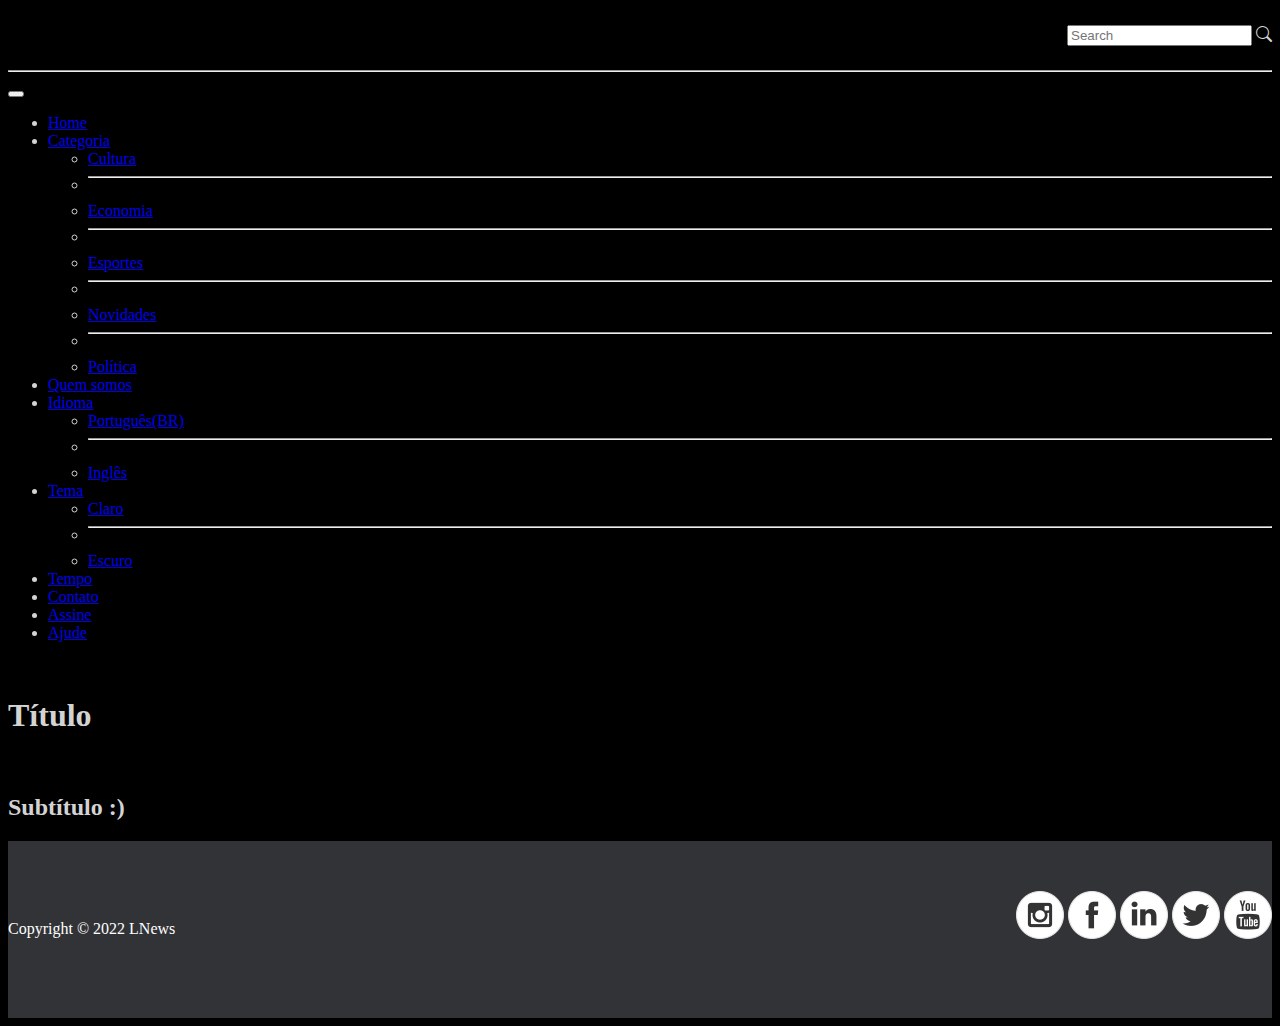
<file: index.html>
<!DOCTYPE html>
<html lang="pt-br">
  <head>
    <meta charset="UTF-8" />
    <meta http-equiv="X-UA-Compatible" content="IE=edge" />
    <meta name="viewport" content="width=device-width, initial-scale=1.0" />
    <title>Jornal - Home</title>
    <meta
      name="description"
      content="Descrição do site máximo de 150 caracteres"
    />
    <!-- CSS only -->
    <link href="https://cdn.jsdelivr.net/npm/bootstrap@5.2.0/dist/css/bootstrap.min.css" rel="stylesheet" integrity="sha384-gH2yIJqKdNHPEq0n4Mqa/HGKIhSkIHeL5AyhkYV8i59U5AR6csBvApHHNl/vI1Bx" crossorigin="anonymous">
    <link rel="stylesheet" href="https://cdn.jsdelivr.net/npm/bootstrap-icons@1.8.3/font/bootstrap-icons.css">    
    <!-- CSS personalizado -->
    <link rel="stylesheet" href="style.css" />
    <!-- Favicon -->
    <link rel="icon" href="img/logo.png" />


  </head>
  <body>



    <!-- MENU -->
    <nav class="navbar navbar-expand-lg bg-light">


        <div class="container-fluid nav-container">

          <div class="nav-header">
            <a class="navbar-brand" href="#">
              <img class="logo" src="img/logo.png" alt="" width="180px" height="50px">
            </a>
            <form class="d-flex" role="search">
              <input class="form-control me-2" type="search" placeholder="Search" aria-label="Search">
              <i class="btn btn-light bi bi-search" type="submit"></i>

            </form>
          </div>

          <div class="nav-line">
            <hr class="line">
          </div>


          <button class="navbar-toggler" type="button" data-bs-toggle="collapse" data-bs-target="#navbarSupportedContent" aria-controls="navbarSupportedContent" aria-expanded="false" aria-label="Toggle navigation">
            <span class="navbar-toggler-icon"></span>
          </button>

          <div class="collapse navbar-collapse" id="navbarSupportedContent">
            <ul class="navbar-nav me-auto mb-2 mb-lg-0">

              <li class="nav-item">
                <a class="nav-link active" aria-current="page" href="#">Home</a>
              </li>

              <li class="nav-item dropdown">

                <a class="nav-link dropdown-toggle active" href="#" role="button" data-bs-toggle="dropdown" aria-expanded="false">
                  Categoria
                </a>

                <ul class="dropdown-menu">
                  <li><a class="dropdown-item" href="Cultura.html">Cultura</a></li>
                  <li><hr class="dropdown-divider"></li>
                  <li><a class="dropdown-item" href="#">Economia</a></li>
                  <li><hr class="dropdown-divider"></li>
                  <li><a class="dropdown-item" href="#">Esportes</a></li>
                  <li><hr class="dropdown-divider"></li>
                  <li><a class="dropdown-item" href="#">Novidades</a></li>
                  <li><hr class="dropdown-divider"></li>
                  <li><a class="dropdown-item" href="#">Política</a></li>

                </ul>
              </li>


              <li class="nav-item">
                <a class="nav-link active" aria-current="page" href="#">Quem somos</a>
              </li>


              <li class="nav-item dropdown">

                <a class="nav-link dropdown-toggle active" href="#" role="button" data-bs-toggle="dropdown" aria-expanded="false">
                  Idioma
                </a>

                <ul class="dropdown-menu">
                  <li><a class="dropdown-item" href="#">Português(BR)</a></li>
                  <li><hr class="dropdown-divider"></li>
                  <li><a class="dropdown-item" href="#">Inglês</a></li>

                </ul>

              </li>


              <li class="nav-item dropdown">

                <a class="nav-link dropdown-toggle active" href="#" role="button" data-bs-toggle="dropdown" aria-expanded="false">
                  Tema
                </a>

                <ul class="dropdown-menu">
                  <li><a class="dropdown-item" href="indexe.html">Claro</a></li>
                  <li><hr class="dropdown-divider"></li>
                  <li><a class="dropdown-item" href="index.html">Escuro</a></li>
                </ul>

              </li>


              <li class="nav-item">
                <a class="nav-link active" aria-current="page" href="#">Tempo</a>
              </li>

              <li class="nav-item">
                <a class="nav-link active" aria-current="page" href="#">Contato</a>
              </li>

              <li class="nav-item">
                <a class="nav-link active" aria-current="page" href="#">Assine</a>
              </li>

              <li class="nav-item">
                <a class="nav-link active" aria-current="page" href="#">Ajude</a>
              </li>


            </ul>
          </div>
        </div>
      </nav>


<!-- MAIN - PARTE PRINCIPAL...MEIO DO SITE -->


    <main class="container">
      <br>
        <h1>Título</h1>
        <br>
        <h2>Subtítulo :)</h2>
    </main>




    <!-- FOOTER - RODAPÉ -->

    <footer class="container-fluid ">
      <div class="container flexFooter">

          <div>
        <p>Copyright &#169  2022 LNews</p>
          </div>



      <div id="social">

        <a href="#"><img src="img/instagram.png" alt="instagram"></a>

        <a href="#"><img src="img/facebook.png" alt="facebook"></a>

        <a href="#"><img src="img/linkedin.png" alt="linkedin"></a>

        <a href="#"><img src="img/twitter.png" alt="twitter"></a>

        <a href="#"><img src="img/youtube.png" alt="youtube"></a>

      </div>

      


    </footer>



    <!-- JavaScript Bundle with Popper -->
    <script
      src="https://cdn.jsdelivr.net/npm/bootstrap@5.2.1/dist/js/bootstrap.bundle.min.js"
      integrity="sha384-u1OknCvxWvY5kfmNBILK2hRnQC3Pr17a+RTT6rIHI7NnikvbZlHgTPOOmMi466C8"
      crossorigin="anonymous"
    ></script>
  </body>
</html>
</file>
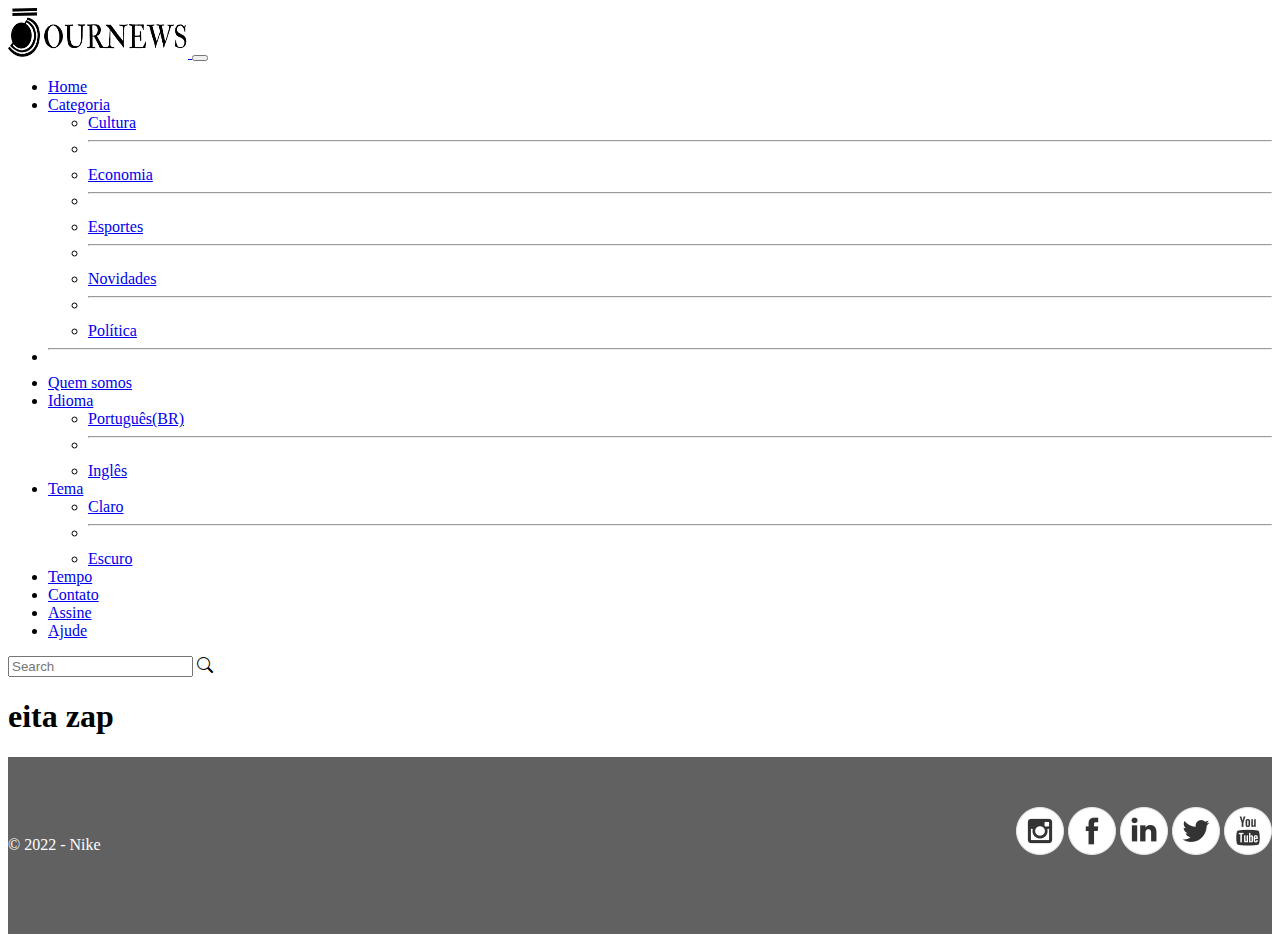
<file: indexe.html>
<!DOCTYPE html>
<html lang="pt-br">
  <head>
    <meta charset="UTF-8" />
    <meta http-equiv="X-UA-Compatible" content="IE=edge" />
    <meta name="viewport" content="width=device-width, initial-scale=1.0" />
    <title>Jornal - Home</title>
    <meta
      name="description"
      content="Descrição do site máximo de 150 caracteres"
    />
    <!-- CSS only -->
    <link href="https://cdn.jsdelivr.net/npm/bootstrap@5.2.0/dist/css/bootstrap.min.css" rel="stylesheet" integrity="sha384-gH2yIJqKdNHPEq0n4Mqa/HGKIhSkIHeL5AyhkYV8i59U5AR6csBvApHHNl/vI1Bx" crossorigin="anonymous">
    <link rel="stylesheet" href="https://cdn.jsdelivr.net/npm/bootstrap-icons@1.8.3/font/bootstrap-icons.css">    
    <!-- CSS personalizado -->
    <link rel="stylesheet" href="style2.css" />
    <!-- Favicon -->
    <link rel="icon" href="img/logo.png" />
  </head>
  <body>
    


    <header>


    <nav class="navbar navbar-expand-lg bg-">

        <div class="container-fluid">

          <a class="navbar-brand" href="#">
            <img class="logo" src="img/logo.png" alt="" width="180px" height="50px">
          </a>

          <button class="navbar-toggler" type="button" data-bs-toggle="collapse" data-bs-target="#navbarSupportedContent" aria-controls="navbarSupportedContent" aria-expanded="false" aria-label="Toggle navigation">
            <span class="navbar-toggler-icon"></span>
          </button>


          <div class="collapse navbar-collapse" id="navbarSupportedContent">
            <ul class="navbar-nav me-auto mb-2 mb-lg-0">

              <li class="nav-item">
                <a class="nav-link active" aria-current="page" href="#">Home</a>
              </li>

              <li class="nav-item dropdown">

                <a class="nav-link dropdown-toggle active" href="#" role="button" data-bs-toggle="dropdown" aria-expanded="false">
                  Categoria
                </a>

                <ul class="dropdown-menu">
                  <li><a class="dropdown-item" href="#">Cultura</a></li>
                  <li><hr class="dropdown-divider"></li>
                  <li><a class="dropdown-item" href="#">Economia</a></li>
                  <li><hr class="dropdown-divider"></li>
                  <li><a class="dropdown-item" href="#">Esportes</a></li>
                  <li><hr class="dropdown-divider"></li>
                  <li><a class="dropdown-item" href="#">Novidades</a></li>
                  <li><hr class="dropdown-divider"></li>
                  <li><a class="dropdown-item" href="#">Política</a></li>

                </ul>
                <li><hr class="dropdown-divider"></li>
                
              </li>


              <li class="nav-item">
                <a class="nav-link active" aria-current="page" href="#">Quem somos</a>
              </li>


              <li class="nav-item dropdown">

                <a class="nav-link dropdown-toggle active" href="#" role="button" data-bs-toggle="dropdown" aria-expanded="false">
                  Idioma
                </a>

                <ul class="dropdown-menu">
                  <li><a class="dropdown-item" href="#">Português(BR)</a></li>
                  <li><hr class="dropdown-divider"></li>
                  <li><a class="dropdown-item" href="#">Inglês</a></li>

                </ul>

              </li>


              <li class="nav-item dropdown">

                <a class="nav-link dropdown-toggle active" href="#" role="button" data-bs-toggle="dropdown" aria-expanded="false">
                  Tema
                </a>

                <ul class="dropdown-menu">
                  <li><a class="dropdown-item" href="indexe.html">Claro</a></li>
                  <li><hr class="dropdown-divider"></li>
                  <li><a class="dropdown-item" href="index.html">Escuro</a></li>
                </ul>

              </li>


              <li class="nav-item">
                <a class="nav-link active" aria-current="page" href="#">Tempo</a>
              </li>

              <li class="nav-item">
                <a class="nav-link active" aria-current="page" href="#">Contato</a>
              </li>

              <li class="nav-item">
                <a class="nav-link active" aria-current="page" href="#">Assine</a>
              </li>

              <li class="nav-item">
                <a class="nav-link active" aria-current="page" href="#">Ajude</a>
              </li>


            </ul>
            <form class="d-flex" role="search">
              <input class="form-control me-2" type="search" placeholder="Search" aria-label="Search">
              <i class="btn btn-light bi bi-search" type="submit"></i>

            </form>
          </div>
        </div>
      </nav>
    </header>

    <main class="container">
        <h1>eita zap</h1>
    </main>



    <footer class="container-fluid ">
      <div class="container flexFooter">

          <div>
        <p>&#169 2022 - Nike</p>

          </div>


      <div id="social">

        <a href="#"><img src="img/instagram.png" alt="instagram"></a>

        <a href="#"><img src="img/facebook.png" alt="facebook"></a>

        <a href="#"><img src="img/linkedin.png" alt="linkedin"></a>

        <a href="#"><img src="img/twitter.png" alt="twitter"></a>

        <a href="#"><img src="img/youtube.png" alt="youtube"></a>

      </div>

      </div>

      


    </footer>



    <!-- JavaScript Bundle with Popper -->
    <script
      src="https://cdn.jsdelivr.net/npm/bootstrap@5.2.1/dist/js/bootstrap.bundle.min.js"
      integrity="sha384-u1OknCvxWvY5kfmNBILK2hRnQC3Pr17a+RTT6rIHI7NnikvbZlHgTPOOmMi466C8"
      crossorigin="anonymous"
    ></script>
  </body>
</html>
</file>
<file: style.css>
/**entende-se q é uma documentação de código
 *

/**
*Folha de estilo personalizada do site...
*@author Seu Nome
 */

 /* layout */
 .flexFooter{
    display: flex;
    flex-direction: column-reverse;

}

/* Smartphone Portrait */
body {
    background-color: #000000;
    color: #d3d3d3;
} 

/* rodape */
footer{
    background-color: rgb(50, 51, 55);
    color: white;
    padding: 50px 0px;
    text-align: center;
}

#social{
    margin: 0;
}


/* Smartphone Landscape */
@media (min-width: 576px){
    /*@media: só aplica o css se a condição for verdadeira*/
    body {
        background-color: #000000;
        color: #d3d3d3;
    }
    
}

#social{
    margin-bottom: 25px;
}

.flexFooter{
    flex-direction: row;
    justify-content: space-between;
    align-items: center;
}

/* Tablet Portrait */
@media (min-width: 768px){
    /*@media: só aplica o css se a condição for verdadeira*/
    body {
        background-color: #000000;
        color: #d3d3d3;
    }
    
}

/* Tablet Landscape */
@media (min-width: 992px){
    /*@media: só aplica o css se a condição for verdadeira*/
    body {
        background-color: #000000;
        color: #d3d3d3;
    }
    
}

/* Desktop */
@media (min-width: 1200px){
    /*@media: só aplica o css se a condição for verdadeira*/
    body {
        background-color: #000000;
        color: #d3d3d3;
    }
    
}

.nav-container {
    flex-direction: column;
    align-items: flex-start !important;
}


.nav-header {
    display: flex;
    justify-content: space-between;
    width: 100%;
    align-items: center;
}

.nav-line {
    width: 100%;
}

.line {
    color: #000;
}
</file>
<file: style2.css>
/**entende-se q é uma documentação de código
 *

/**
*Folha de estilo personalizada do site...
*@author Seu Nome
 */

 /* layout */
 .flexFooter{
    display: flex;
    flex-direction: column-reverse;

}

/* Smartphone Portrait */
/* body {
    background-color: #0076a8;
    color: #d3d3d3;
} */

/* rodape */
footer{
    background-color: rgb(97, 97, 97);
    color: white;
    padding: 50px 0px;
    text-align: center;
}

#social{
    margin: 0;
}


/* Smartphone Landscape */
@media (min-width: 576px){
    /*@media: só aplica o css se a condição for verdadeira*/
    body {
        background-color: #0c6eca;
        color: #d3d3d3;
    }
    
}

#social{
    margin-bottom: 25px;
}

.flexFooter{
    flex-direction: row;
    justify-content: space-between;
    align-items: center;
}



/* Tablet Portrait */
@media (min-width: 768px){
    /*@media: só aplica o css se a condição for verdadeira*/
    body {
        background-color: #596e81;
        color: #d3d3d3;
    }
    
}

/* Tablet Landscape */
@media (min-width: 992px){
    /*@media: só aplica o css se a condição for verdadeira*/
    body {
        background-color: #032544;
        color: #d3d3d3;
    }
    
}

/* Desktop */
@media (min-width: 1200px){
    /*@media: só aplica o css se a condição for verdadeira*/
    body {
        background-color: #ffffff;
        color: #000000;
    }
    
}
</file>
